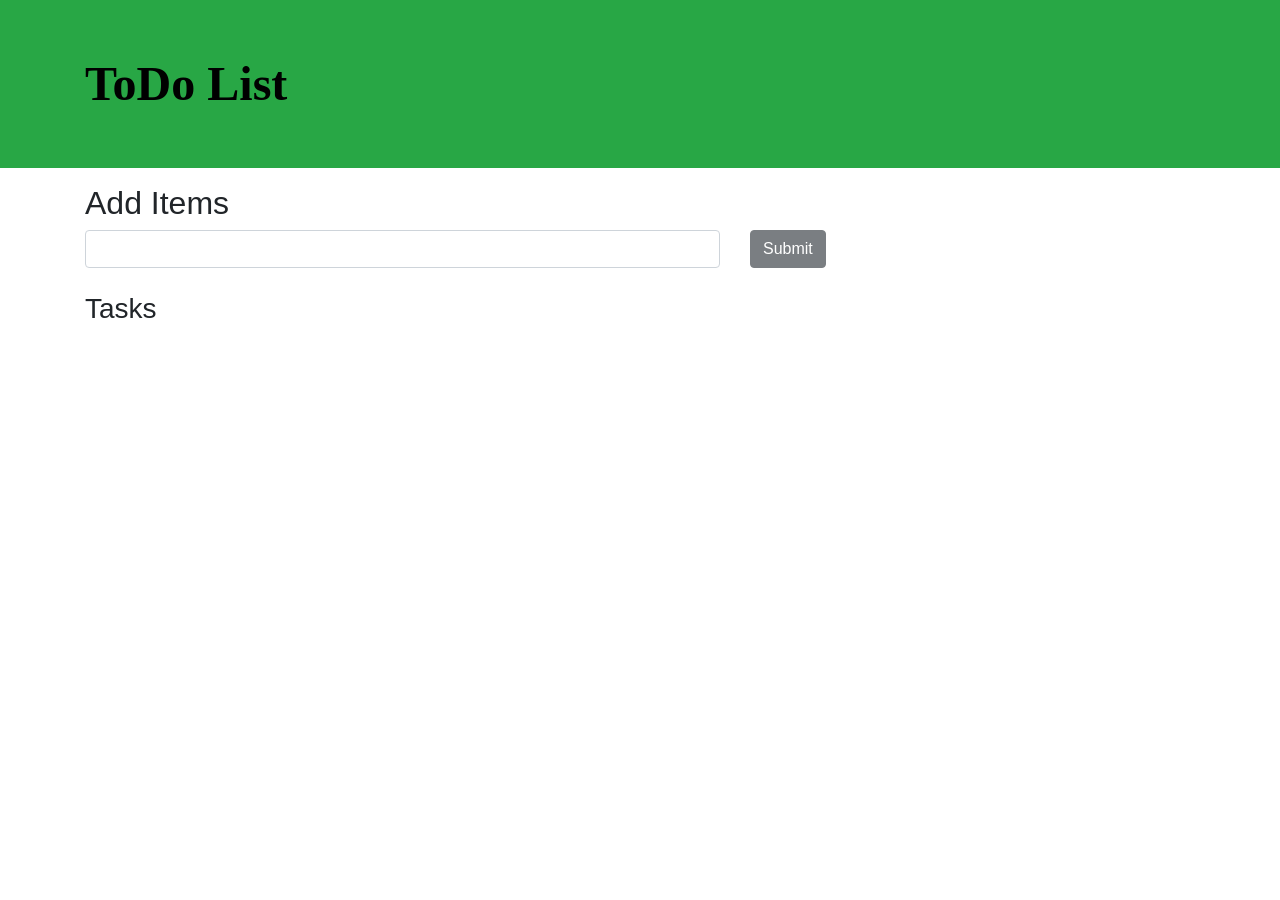
<file: todoapp/indxe.html>
<!DOCTYPE html>
<html lang="en">
  
<head>
    <meta charset="UTF-8">
    <meta name="viewport" content=
        "width=device-width, initial-scale=1.0">
  
    <link rel="stylesheet" href=
"https://stackpath.bootstrapcdn.com/bootstrap/4.3.1/css/bootstrap.min.css"
        integrity=
"sha384-ggOyR0iXCbMQv3Xipma34MD+dH/1fQ784/j6cY/iJTQUOhcWr7x9JvoRxT2MZw1T"
        crossorigin="anonymous">
  
    <script src="app.js"></script>
  
    <title>To Do List</title>
</head>
  
<body>
    <header class="bg-success text-white p-5">
        <div class="container">
            <div class="row">
                <div class="col-lg-12 col-md-12 col-sm-12">
                    <font face="Comic sans MS"
                        size="11" color="black">
                        <strong>ToDo List</strong>
                    </font>
                      
                </div>
            </div>
        </div>
    </header>
  
    <div class="container mt-3">
        <h2>Add Items</h2>
  
        <label id="lblsuccess" class="text-success"
                style="display: none;">
        </label>
          
        <form id="addForm">
            <div class="row">
                <div class="col-lg-7 col-md-7 col-sm-7">
  
                    <input type="text" onkeyup=
                        "toggleButton(this, 'submit')"
                        class="form-control" id="item">
                </div>
  
                <div class="col-lg-5 col-md-5 col-sm-5">
                <input type="submit" class="btn btn-dark"
                        id="submit" value="Submit" disabled>
                </div>
            </div>
        </form>
  
        <h3 class="mt-4">Tasks</h3>
  
        <form id="addForm">
            <ul class="list-group" id="items"></ul>
        </form>
    </div>
</body>
  
</html>
</file>
